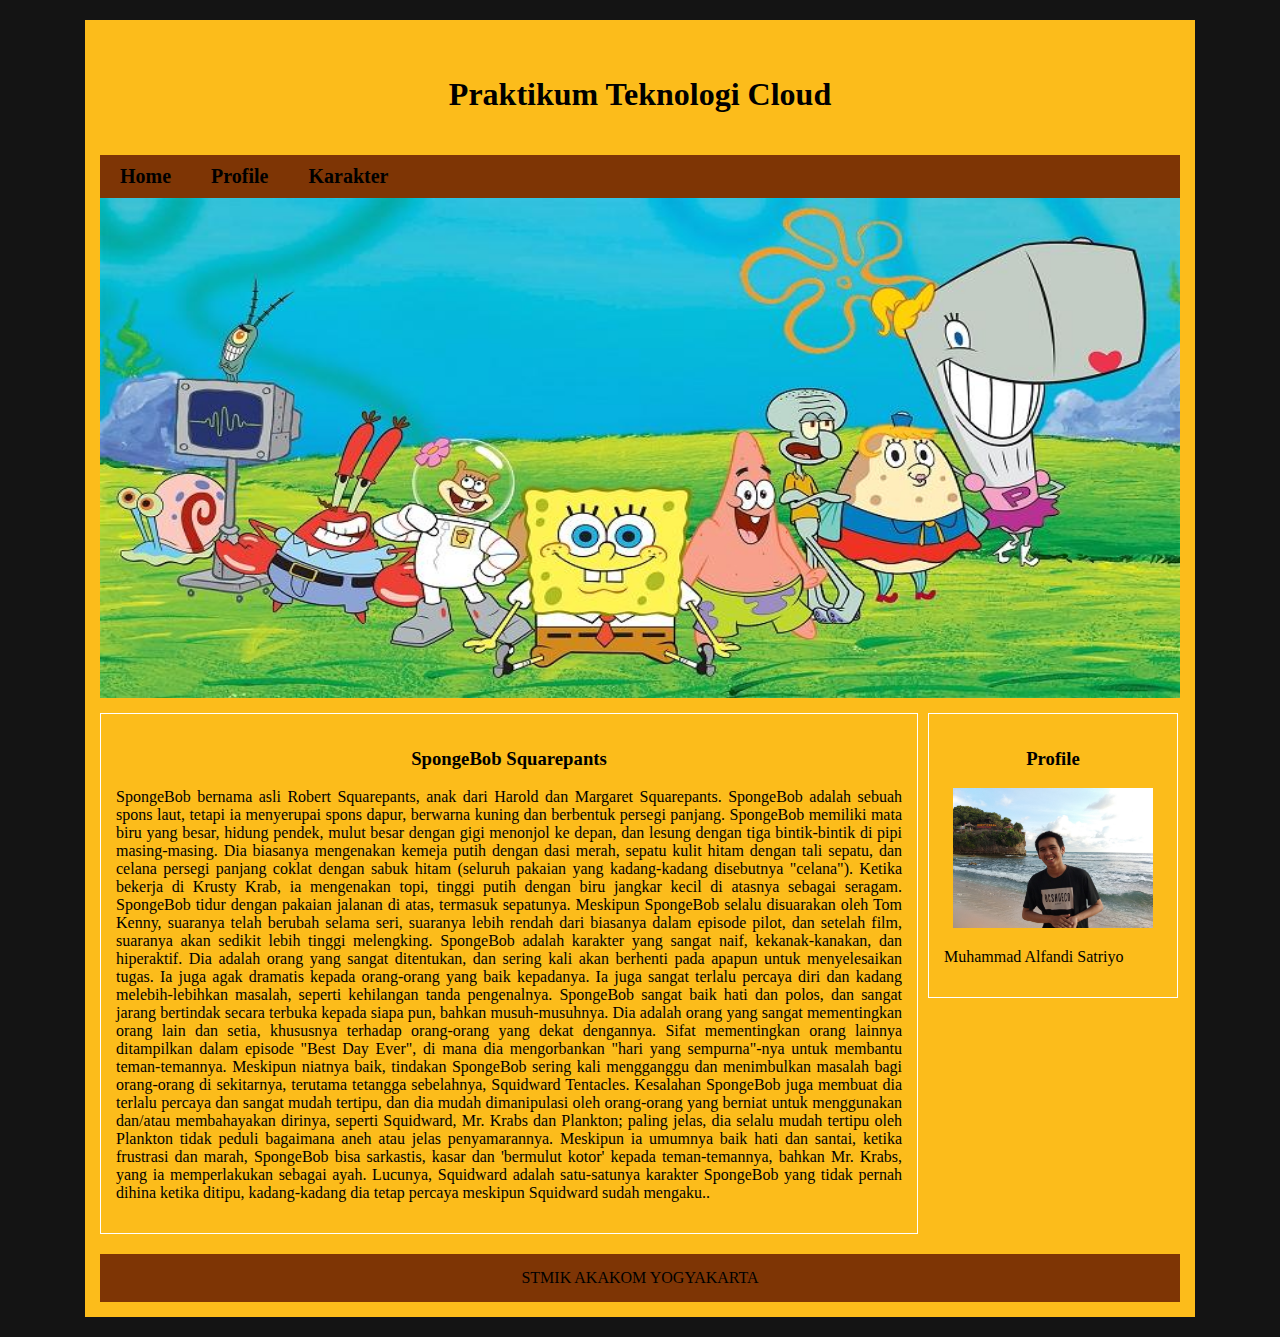
<file: index.html>
<!DOCTYPE HTML>
<html lang="en">
    <head>
        <meta charset="UTF-8">
        <meta name="viewport" content="width=device-width, initial-scale=1.0">
        <meta http-equiv="X-UA-Compatible" content="ie=edge">
        <link rel="stylesheet" href="tampil.css">
        <title> Praktikum teknologi cloud</title>
    </head>
    <body>
        <div class="badan-utama">
            <header>
                <h1 align="center">Praktikum Teknologi Cloud</h1>
            </header>
            <nav class="navigasi">
                <ul>
                    <li><a class="active" href="index.html">Home</a></li>
                    <li><a href="profile.html">Profile</a></li>
                    <li><a href="karakter.html">Karakter</a></li>
                </ul>
            </nav>
            <div class="baner">
                <img src="img/1.jpg" alt="bg">
            </div>
            <div class="menu-kiri">
                <div class="kotak">
                    <h3>SpongeBob Squarepants</h3>
                    <p align="justify">SpongeBob bernama asli Robert Squarepants, anak dari Harold dan Margaret Squarepants. SpongeBob adalah sebuah spons laut, tetapi ia menyerupai spons dapur, berwarna kuning dan berbentuk persegi panjang. SpongeBob memiliki mata biru yang besar, hidung pendek, mulut besar dengan gigi menonjol ke depan, dan lesung dengan tiga bintik-bintik di pipi masing-masing. Dia biasanya mengenakan kemeja putih dengan dasi merah, sepatu kulit hitam dengan tali sepatu, dan celana persegi panjang coklat dengan sabuk hitam (seluruh pakaian yang kadang-kadang disebutnya "celana"). Ketika bekerja di Krusty Krab, ia mengenakan topi, tinggi putih dengan biru jangkar kecil di atasnya sebagai seragam. SpongeBob tidur dengan pakaian jalanan di atas, termasuk sepatunya. Meskipun SpongeBob selalu disuarakan oleh Tom Kenny, suaranya telah berubah selama seri, suaranya lebih rendah dari biasanya dalam episode pilot, dan setelah film, suaranya akan sedikit lebih tinggi melengking.

                        SpongeBob adalah karakter yang sangat naif, kekanak-kanakan, dan hiperaktif. Dia adalah orang yang sangat ditentukan, dan sering kali akan berhenti pada apapun untuk menyelesaikan tugas. Ia juga agak dramatis kepada orang-orang yang baik kepadanya. Ia juga sangat terlalu percaya diri dan kadang melebih-lebihkan masalah, seperti kehilangan tanda pengenalnya.
                        
                        SpongeBob sangat baik hati dan polos, dan sangat jarang bertindak secara terbuka kepada siapa pun, bahkan musuh-musuhnya. Dia adalah orang yang sangat mementingkan orang lain dan setia, khususnya terhadap orang-orang yang dekat dengannya. Sifat mementingkan orang lainnya ditampilkan dalam episode "Best Day Ever", di mana dia mengorbankan "hari yang sempurna"-nya untuk membantu teman-temannya. Meskipun niatnya baik, tindakan SpongeBob sering kali mengganggu dan menimbulkan masalah bagi orang-orang di sekitarnya, terutama tetangga sebelahnya, Squidward Tentacles.
                        
                        Kesalahan SpongeBob juga membuat dia terlalu percaya dan sangat mudah tertipu, dan dia mudah dimanipulasi oleh orang-orang yang berniat untuk menggunakan dan/atau membahayakan dirinya, seperti Squidward, Mr. Krabs dan Plankton; paling jelas, dia selalu mudah tertipu oleh Plankton tidak peduli bagaimana aneh atau jelas penyamarannya. Meskipun ia umumnya baik hati dan santai, ketika frustrasi dan marah, SpongeBob bisa sarkastis, kasar dan 'bermulut kotor' kepada teman-temannya, bahkan Mr. Krabs, yang ia memperlakukan sebagai ayah. Lucunya, Squidward adalah satu-satunya karakter SpongeBob yang tidak pernah dihina ketika ditipu, kadang-kadang dia tetap percaya meskipun Squidward sudah mengaku..</p>
                </div>
            </div>
            <div class="menu-kanan">
                <div class="kotak">
                    <h3>Profile</h3>
                    <p align="center"><img height="140" width="200" src="img/aku.jpg" alt="aku"></p>
                    <p>Muhammad Alfandi Satriyo</p>
                </div>
            </div>
            <footer>
                STMIK AKAKOM YOGYAKARTA
            </footer>
        </div>
    </body>
</html>
</file>
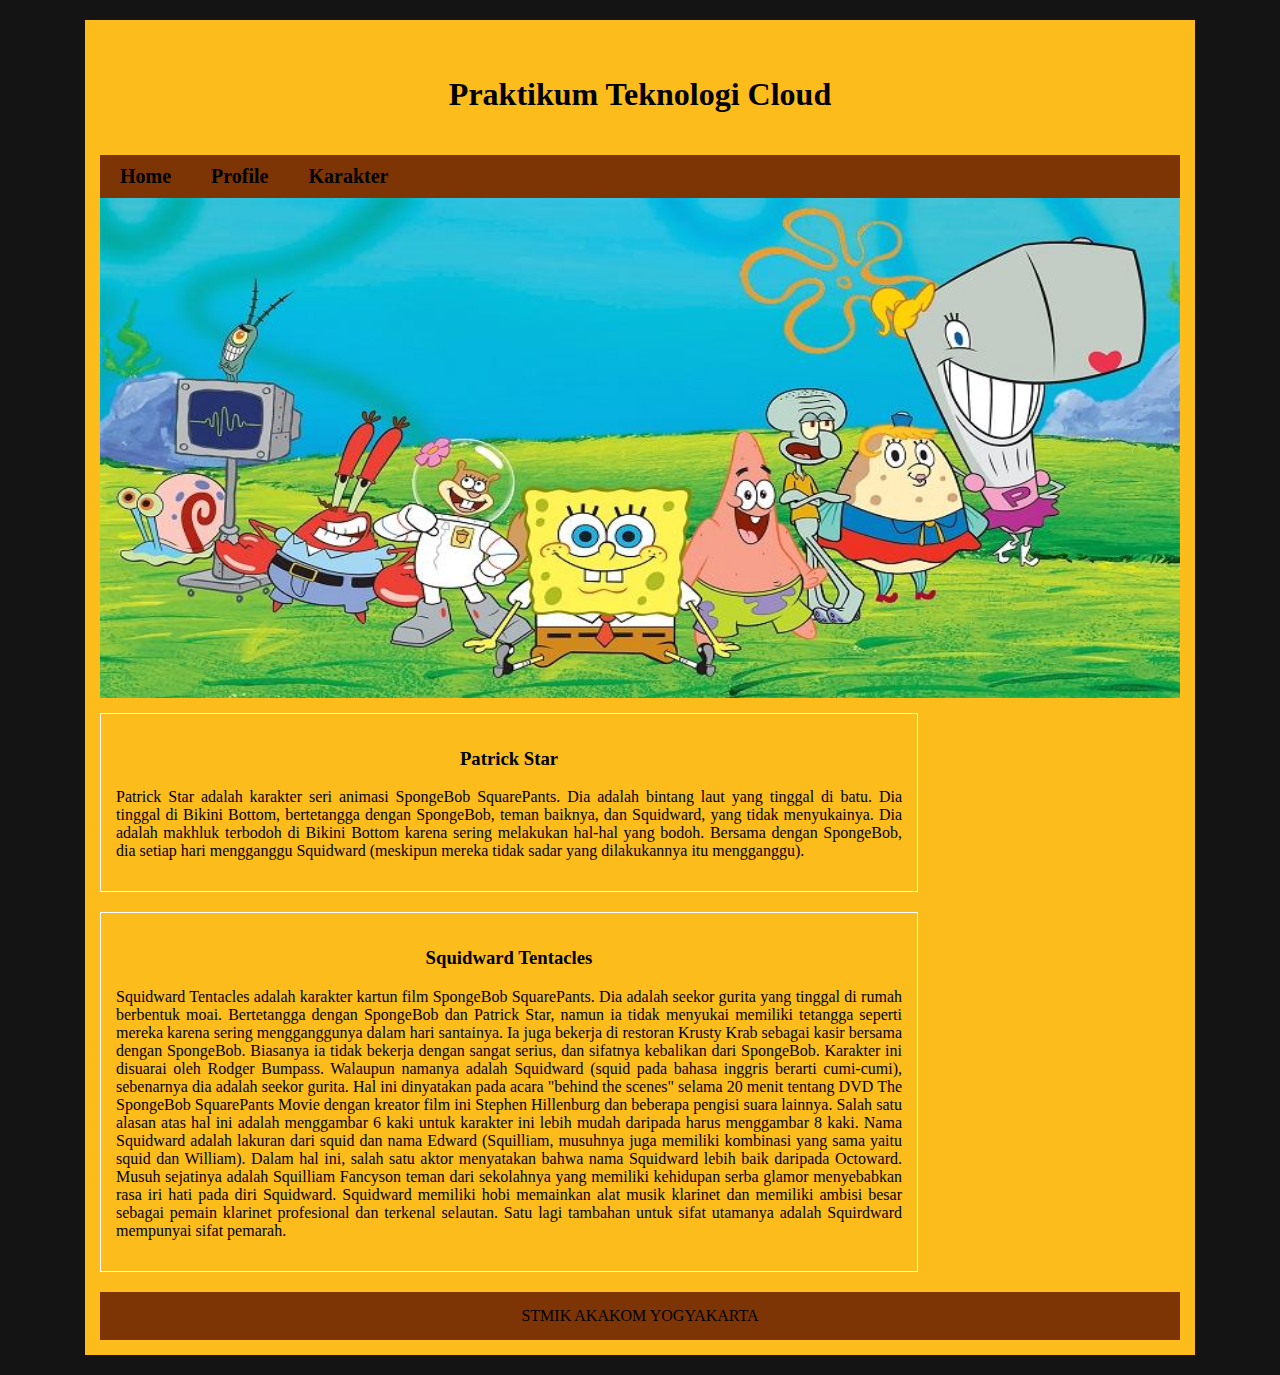
<file: karakter.html>
<!DOCTYPE HTML>
<html lang="en">
    <head>
        <meta charset="UTF-8">
        <meta name="viewport" content="width=device-width, initial-scale=1.0">
        <meta http-equiv="X-UA-Compatible" content="ie=edge">
        <link rel="stylesheet" href="tampil.css">
        <title> Praktikum teknologi cloud</title>
    </head>
    <body>
        <div class="badan-utama">
            <header>
                <h1 align="center">Praktikum Teknologi Cloud</h1>
            </header>
            <nav class="navigasi">
                <ul>
                    <li><a class="active" href="index.html">Home</a></li>
                    <li><a href="profile.html">Profile</a></li>
                    <li><a href="karakter.html">Karakter</a></li>
                </ul>
            </nav>
            <div class="baner">
                <img src="img/1.jpg" alt="bg">
            </div>
            <div class="menu-kiri">
                <div class="kotak">
                    <h3>Patrick Star</h3>
                    <p align="justify">Patrick Star adalah karakter seri animasi SpongeBob SquarePants. Dia adalah bintang laut yang tinggal di batu. Dia tinggal di Bikini Bottom, bertetangga dengan SpongeBob, teman baiknya, dan Squidward, yang tidak menyukainya. Dia adalah makhluk terbodoh di Bikini Bottom karena sering melakukan hal-hal yang bodoh. Bersama dengan SpongeBob, dia setiap hari mengganggu Squidward (meskipun mereka tidak sadar yang dilakukannya itu mengganggu).</p>
                </div>
            </div>
            <div class="menu-kiri">
                <div class="kotak">
                    <h3>Squidward Tentacles</h3>
                    <p align="justify">Squidward Tentacles adalah karakter kartun film SpongeBob SquarePants. Dia adalah seekor gurita yang tinggal di rumah berbentuk moai. Bertetangga dengan SpongeBob dan Patrick Star, namun ia tidak menyukai memiliki tetangga seperti mereka karena sering mengganggunya dalam hari santainya. Ia juga bekerja di restoran Krusty Krab sebagai kasir bersama dengan SpongeBob. Biasanya ia tidak bekerja dengan sangat serius, dan sifatnya kebalikan dari SpongeBob.

                        Karakter ini disuarai oleh Rodger Bumpass. Walaupun namanya adalah Squidward (squid pada bahasa inggris berarti cumi-cumi), sebenarnya dia adalah seekor gurita. Hal ini dinyatakan pada acara "behind the scenes" selama 20 menit tentang DVD The SpongeBob SquarePants Movie dengan kreator film ini Stephen Hillenburg dan beberapa pengisi suara lainnya. Salah satu alasan atas hal ini adalah menggambar 6 kaki untuk karakter ini lebih mudah daripada harus menggambar 8 kaki. Nama Squidward adalah lakuran dari squid dan nama Edward (Squilliam, musuhnya juga memiliki kombinasi yang sama yaitu squid dan William). Dalam hal ini, salah satu aktor menyatakan bahwa nama Squidward lebih baik daripada Octoward.
                        
                        Musuh sejatinya adalah Squilliam Fancyson teman dari sekolahnya yang memiliki kehidupan serba glamor menyebabkan rasa iri hati pada diri Squidward. Squidward memiliki hobi memainkan alat musik klarinet dan memiliki ambisi besar sebagai pemain klarinet profesional dan terkenal selautan. Satu lagi tambahan untuk sifat utamanya adalah Squirdward mempunyai sifat pemarah.</p>
                </div>
            </div>
            <footer>
                STMIK AKAKOM YOGYAKARTA
            </footer>
        </div>
    </body>
</html>
</file>
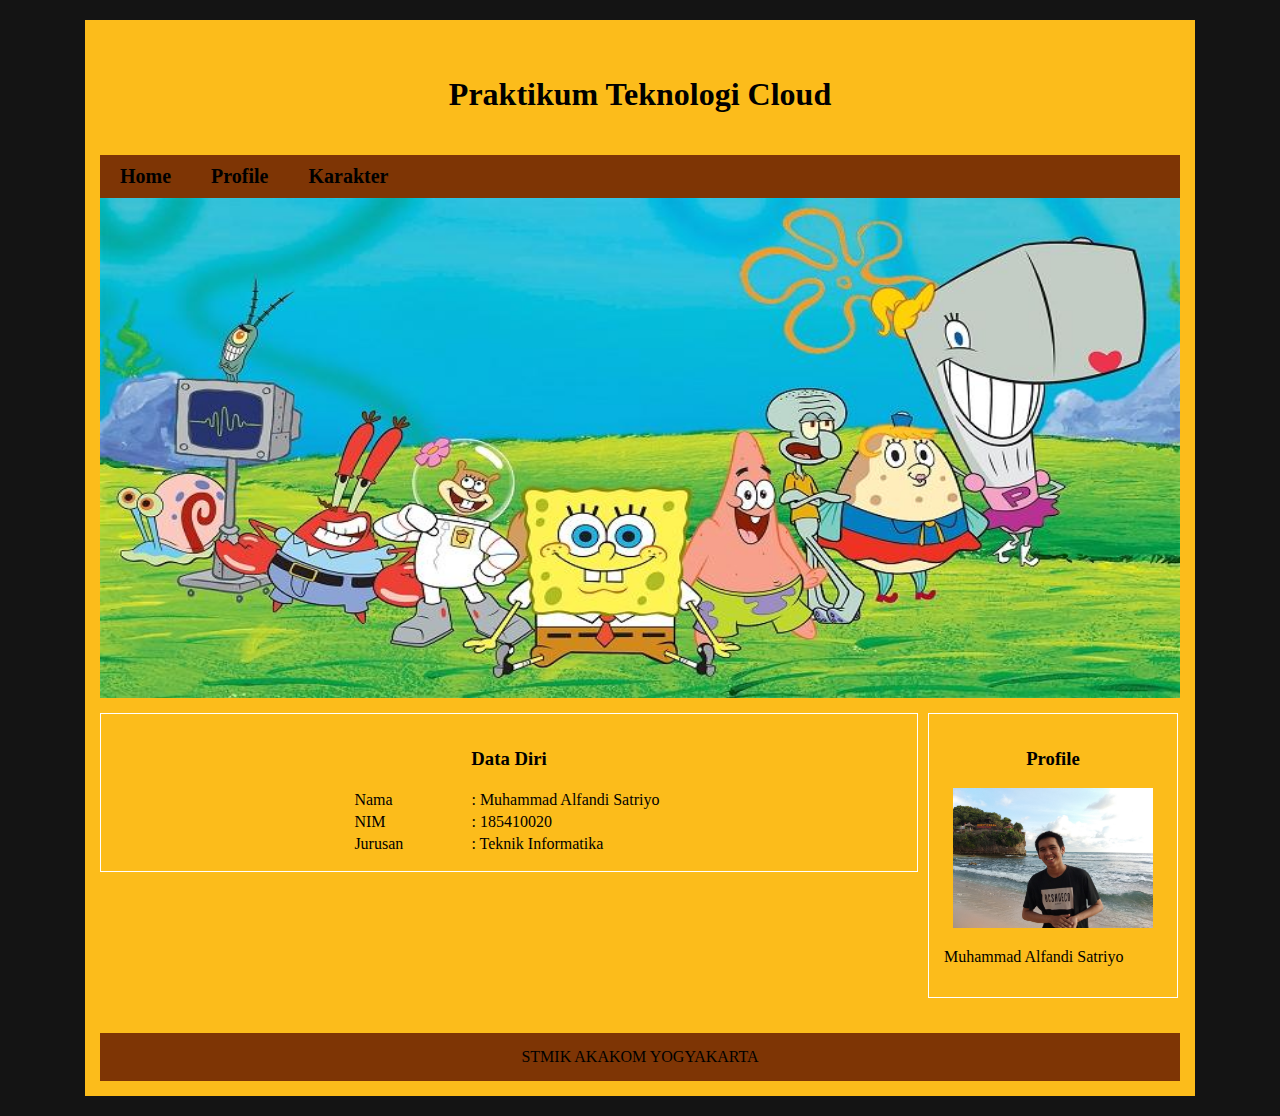
<file: profile.html>
<!DOCTYPE HTML>
<html lang="en">
    <head>
        <meta charset="UTF-8">
        <meta name="viewport" content="width=device-width, initial-scale=1.0">
        <meta http-equiv="X-UA-Compatible" content="ie=edge">
        <link rel="stylesheet" href="tampil.css">
        <title> Praktikum teknologi cloud</title>
    </head>
    <body>
        <div class="badan-utama">
            <header>
                <h1 align="center">Praktikum Teknologi Cloud</h1>
            </header>
            <nav class="navigasi">
                <ul>
                    <li><a class="active" href="index.html">Home</a></li>
                    <li><a href="profile.html">Profile</a></li>
                    <li><a href="karakter.html">Karakter</a></li>
                </ul>
            </nav>
            <div class="baner">
                <img src="img/1.jpg" alt="bg">
            </div>
            <div class="menu-kiri">
                <div class="kotak">
                    <h3>Data Diri</h3>
                    <table border="0" width = "100%">
                        
                        <tr><td width = "30%"></td>
                            <td> Nama</td>
                            <td>: Muhammad Alfandi Satriyo</td>
                        </tr>
                        <tr><td width = "30%"></td>
                            <td>NIM</td>
                            <td>: 185410020</td>
                        </tr>
                        <tr><td width = "30%"></td>
                            <td>Jurusan</td>
                            <td>: Teknik Informatika</td>
                        </tr>
                    </table>
                </div>
            </div>
            <div class="menu-kanan">
                <div class="kotak">
                    <h3>Profile</h3>
                    <p align="center"><img height="140" width="200" src="img/aku.jpg" alt="aku"></p>
                    <p>Muhammad Alfandi Satriyo</p>
                </div>
            </div>
            <footer>
                STMIK AKAKOM YOGYAKARTA
            </footer>
        </div>
    </body>
</html>
</file>
<file: tampil.css>
{
    box-sizing: border-box;
}
body
{
    background-color:  rgb(20, 20, 20);
}
h3{
    text-align: center;
}
.badan-utama{
    max-width: 1080px;
    margin: 20px auto;
    overflow: hidden;
    padding: 15px;
    background-color: rgb(252, 188, 27);
}

header{
    padding: 20px;
}

.navigasi ul
{
    padding: 0;
    list-style-type: none;
    margin: 0;
    overflow: hidden;
    font-size: 20px;
    font-weight: bold;
    background-color: rgb(126, 53, 5);
}

.navigasi li
{
    float: left;
}
.navigasi li a{
    color: black;
    display: block;
    text-align: center;
    padding: 10px 20px;
    text-decoration: none;
}
.navigasi li a:hover
{
    background-color: rgb(252, 188, 27);
    transition-duration: 2s;
}
.baner
{
    margin-bottom: 15px;
}
.baner img
{
    display: block;
    width: 100%;
    height: 500px;
}

.kotak
{
    border: 1px solid white;
    padding: 15px;
    margin-bottom: 20px;
}

.menu-kiri
{
    width: 818px;
    margin-right: 10px;
    float: left;
}

.menu-kiri-isi
{
    width: 810px;
    margin-right: 10px;
    float: left;
}
.menu-kanan
{
    width: 250px;
    float: left;
}

.menu-tengah, .menu-kanan
{
    margin-bottom: 15px;
}
footer
{
    clear: both;
    padding: 15px;
    text-align: center;
    background-color: rgb(126, 53, 5);
}
</file>
